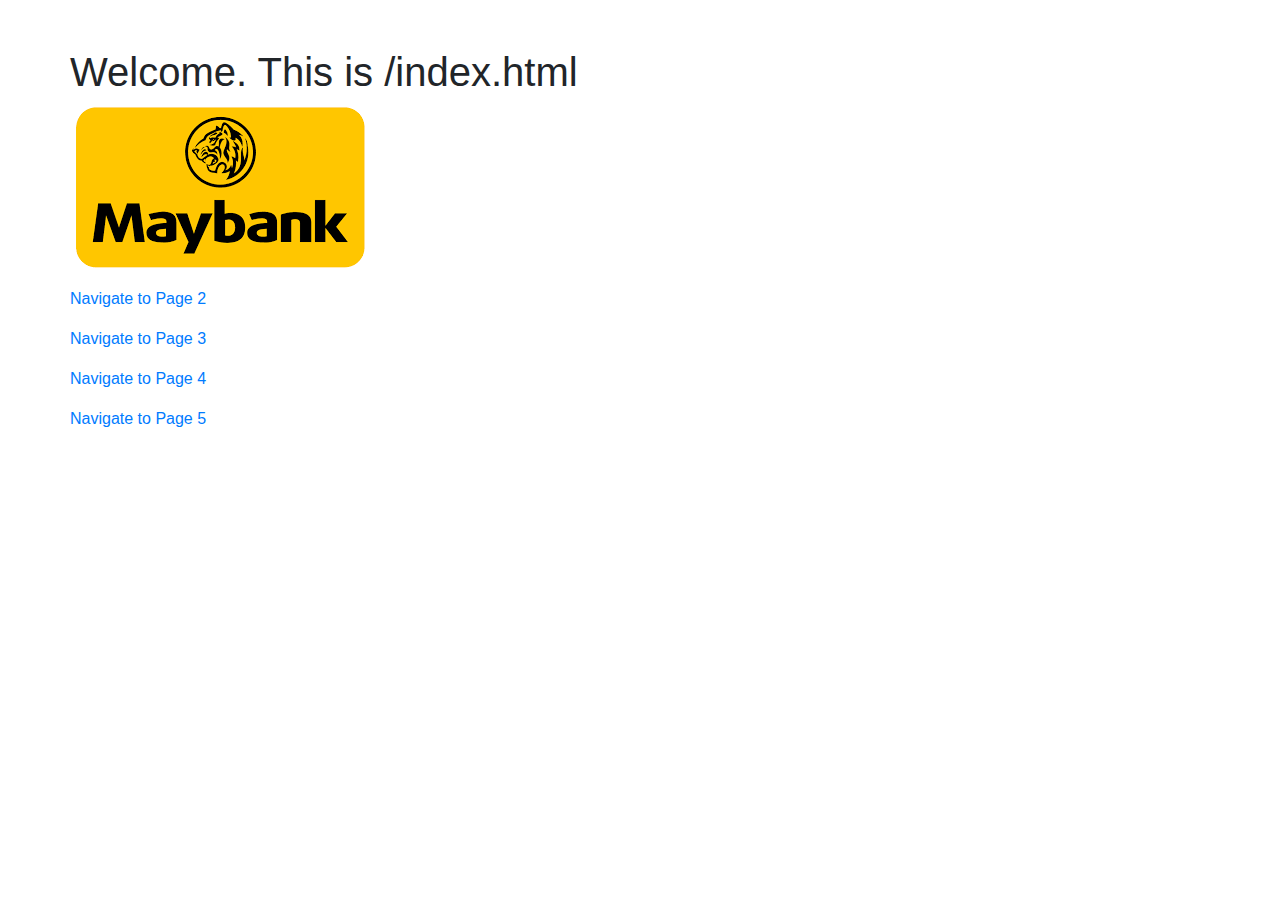
<file: index.html>
<!DOCTYPE html>
<html>

<head>
     <meta charset="UTF-8" />
     <title>M2U Navigation</title>
     <link rel="stylesheet" href="https://stackpath.bootstrapcdn.com/bootstrap/4.5.2/css/bootstrap.min.css" />
</head>

<body>
     <div class="container">
          <div class="row">
               <h1 class="mt-5">Welcome. This is <span id="pageTitle"></span></h1>
          </div>
          <div class="row"><img alt="maybankLogo" src="./images/maybankLogo.png" /></div>
          <div class="row">
               <a class="mt-3" href="/navPoc/page-2.html">Navigate to Page 2</a>
          </div>
          <div class="row">
               <a class="mt-3" href="/navPoc/page-3.html">Navigate to Page 3</a>
          </div>
          <div class="row">
               <a class="mt-3" href="/navPoc/page-4.html">Navigate to Page 4</a>
          </div>
          <div class="row">
               <a class="mt-3" href="/navPoc/page-5.html">Navigate to Page 5</a>
          </div>
     </div>
</body>
<script>
     let dataObj = [
          {
               "cust_segment": "CORP_SA",
               "cust_type": "MNC",
               "uri_type": "/",
               "flag": "OFF",
          },
          {
               "cust_segment": "RETAIL_IND",
               "cust_type": "INDI",
               "uri_type": "/navPoc/page-2.html",
               "flag": "ON",
          },
          {
               "cust_segment": "HN",
               "cust_type": "HN_INDI",
               "uri_type": "/navPoc/page-3.html",
               "flag": "ON",
          },
          {
               "cust_segment": "AFF",
               "cust_type": "AFF_INDI",
               "uri_type": "/navPoc/page-4.html",
               "flag": "OFF",
          },
          {
               "cust_segment": "SME_CORP",
               "cust_type": "SME",
               "uri_type": "/navPoc/page-5.html",
               "flag": "ON",
          },
     ];
     sessionStorage.setItem("loadChecks", JSON.stringify(dataObj));
     window.location.pathname === '/' ? window.location.pathname = '/index.html' : window.location.pathname;
     document.getElementById('pageTitle').append(window.location.pathname);
</script>

</html>
</file>
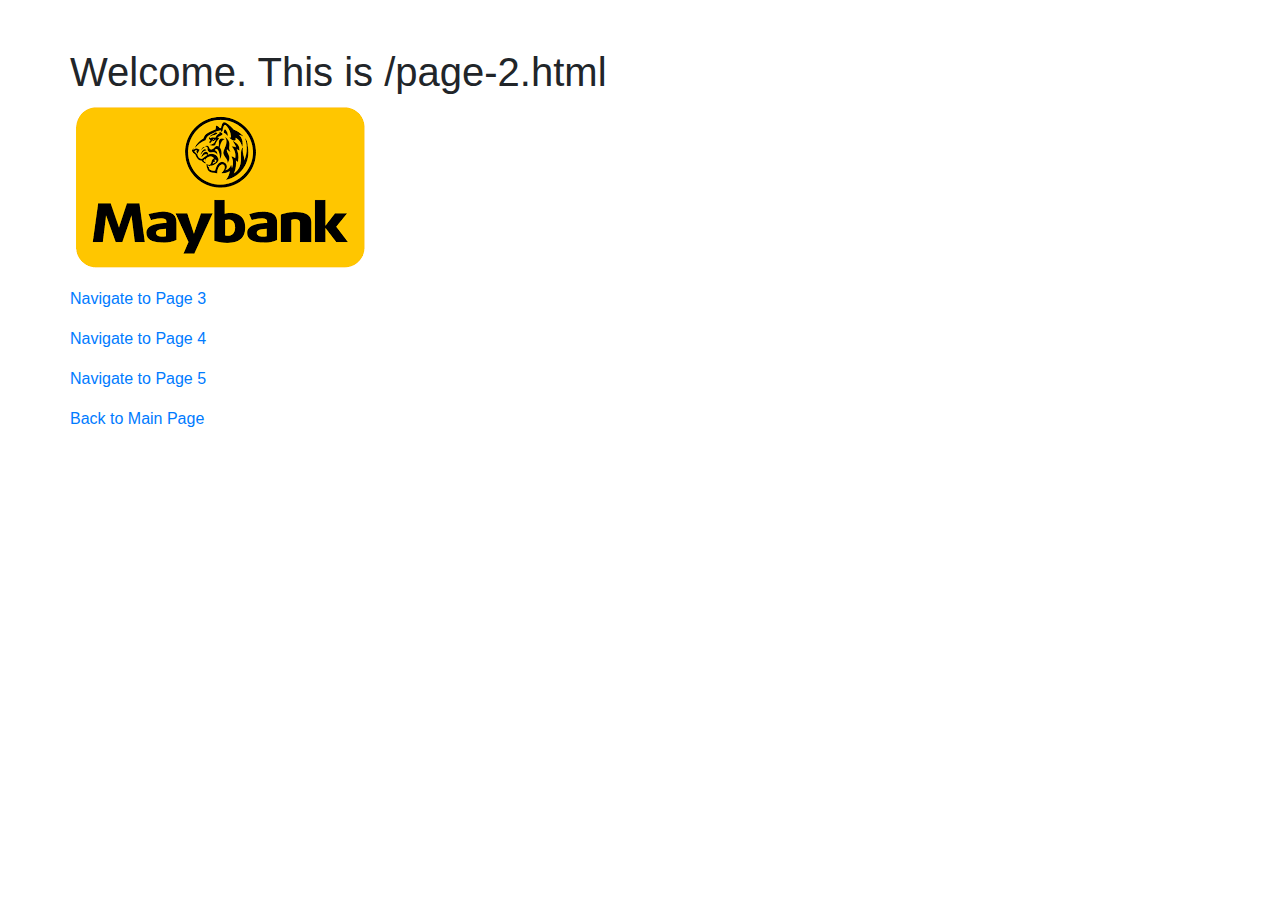
<file: page-2.html>
<!DOCTYPE html>
<html>

<head>
     <meta charset="UTF-8" />
     <title>M2U Navigation</title>
     <link rel="stylesheet" href="https://stackpath.bootstrapcdn.com/bootstrap/4.5.2/css/bootstrap.min.css" />
     <link rel="stylesheet" href="./styles.css" />
</head>

<body>
     <div class="container">
          <div class="row">
               <h1 class="mt-5">Welcome. This is <span id="pageTitle"></span></h1>
          </div>
          <div class="row">
               <img alt="maybankLogo" src="./images/maybankLogo.png" />
          </div>
          <div class="row">
               <a class="mt-3" href="/navPoc/page-3.html">Navigate to Page 3</a>
          </div>
          <div class="row">
               <a class="mt-3" href="/navPoc/page-4.html">Navigate to Page 4</a>
          </div>
          <div class="row">
               <a class="mt-3" href="/navPoc/page-5.html">Navigate to Page 5</a>
          </div>
          <div class="row">
               <a class="mt-3" href="/navPoc/index.html">Back to Main Page</a>
          </div>
          <div class="row float-right dispnone" id="lcIcon">
               <img alt="liveIcon" src="./images/liveIcon.png" />
          </div>
     </div>
</body>
<script type="text/javascript" src="./loadScript.js"></script>

</html>
</file>
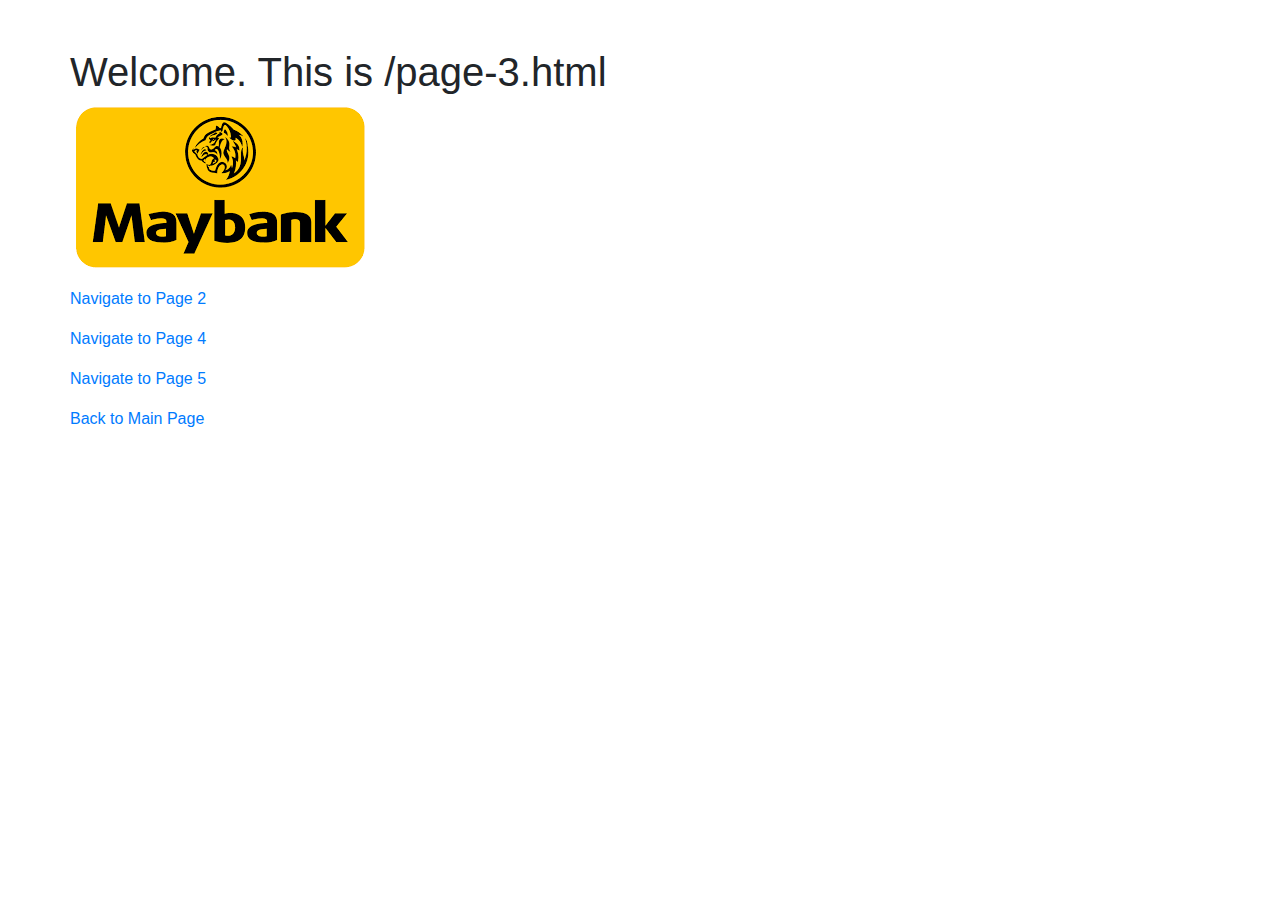
<file: page-3.html>
<!DOCTYPE html>
<html>

<head>
     <meta charset="UTF-8" />
     <title>M2U Navigation</title>
     <link rel="stylesheet" href="https://stackpath.bootstrapcdn.com/bootstrap/4.5.2/css/bootstrap.min.css" />
	 <link rel="stylesheet" href="./styles.css" />
</head>

<body>
     <div class="container">
          <div class="row">
               <h1 class="mt-5">Welcome. This is <span id="pageTitle"></span></h1>
          </div>
          <div class="row">
               <img alt="maybankLogo" src="./images/maybankLogo.png" />
          </div>
          <div class="row">
               <a class="mt-3" href="/navPoc/page-2.html">Navigate to Page 2</a>
          </div>
          <div class="row">
               <a class="mt-3" href="/navPoc/page-4.html">Navigate to Page 4</a>
          </div>
          <div class="row">
               <a class="mt-3" href="/navPoc/page-5.html">Navigate to Page 5</a>
          </div>
          <div class="row">
               <a class="mt-3" href="/navPoc/index.html">Back to Main Page</a>
          </div>
          <div class="row float-right dispnone" id="lcIcon">
               <img alt="liveIcon" src="./images/liveIcon.png" />
          </div>
     </div>
</body>
<script type="text/javascript" src="./loadScript.js"></script>

</html>
</file>
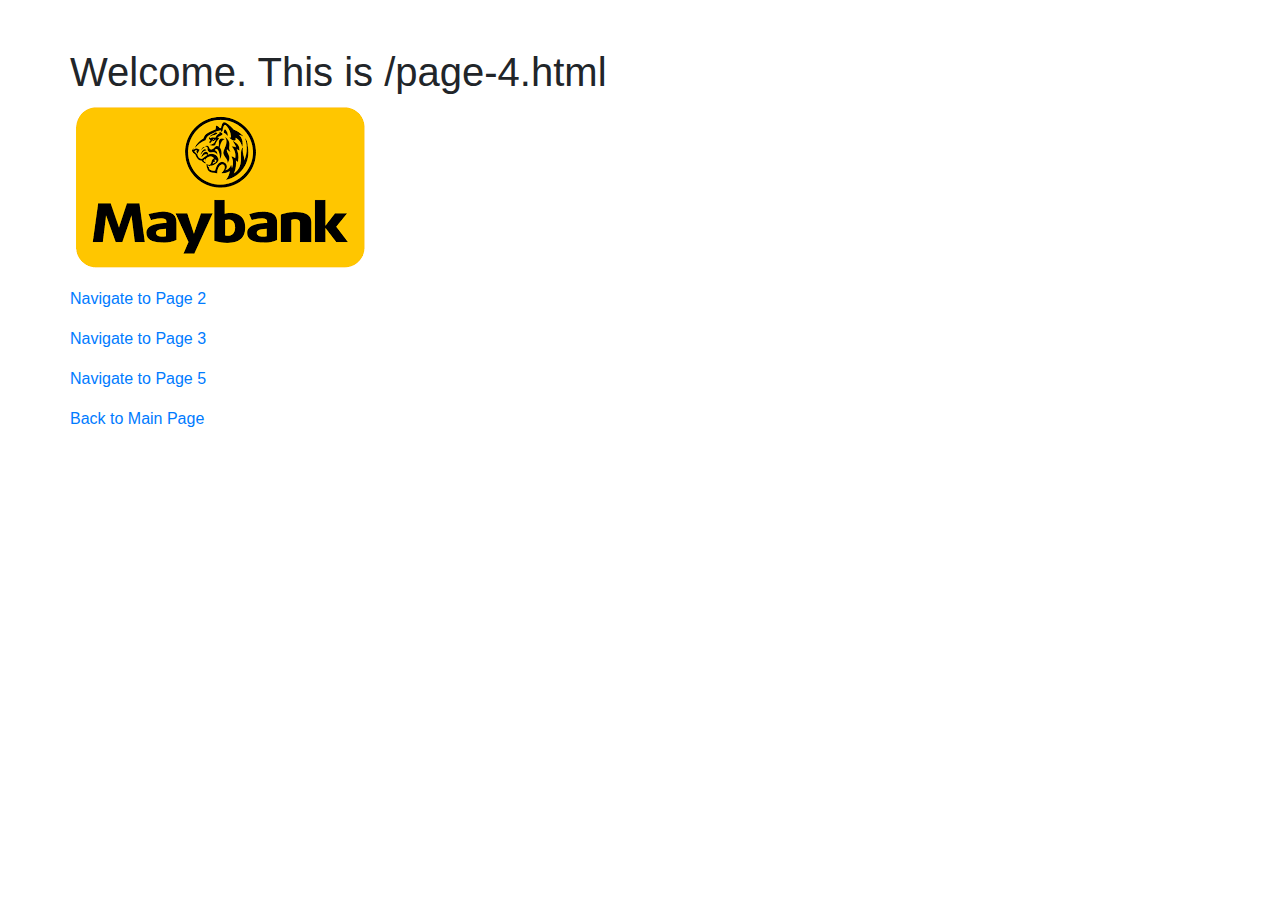
<file: page-4.html>
<!DOCTYPE html>
<html>

<head>
     <meta charset="UTF-8" />
     <title>M2U Navigation</title>
     <link rel="stylesheet" href="https://stackpath.bootstrapcdn.com/bootstrap/4.5.2/css/bootstrap.min.css" />
	 <link rel="stylesheet" href="./styles.css" />
</head>

<body>
     <div class="container">
          <div class="row">
               <h1 class="mt-5">Welcome. This is <span id="pageTitle"></span></h1>
          </div>
          <div class="row">
               <img alt="maybankLogo" src="./images/maybankLogo.png" />
          </div>
          <div class="row">
               <a class="mt-3" href="/navPoc/page-2.html">Navigate to Page 2</a>
          </div>
          <div class="row">
               <a class="mt-3" href="/navPoc/page-3.html">Navigate to Page 3</a>
          </div>
          <div class="row">
               <a class="mt-3" href="/navPoc/page-5.html">Navigate to Page 5</a>
          </div>
          <div class="row">
               <a class="mt-3" href="/navPoc/index.html">Back to Main Page</a>
          </div>
          <div class="row float-right dispnone" id="lcIcon">
               <img alt="liveIcon" src="./images/liveIcon.png" />
          </div>
     </div>
</body>
<script type="text/javascript" src="./loadScript.js"></script>

</html>
</file>
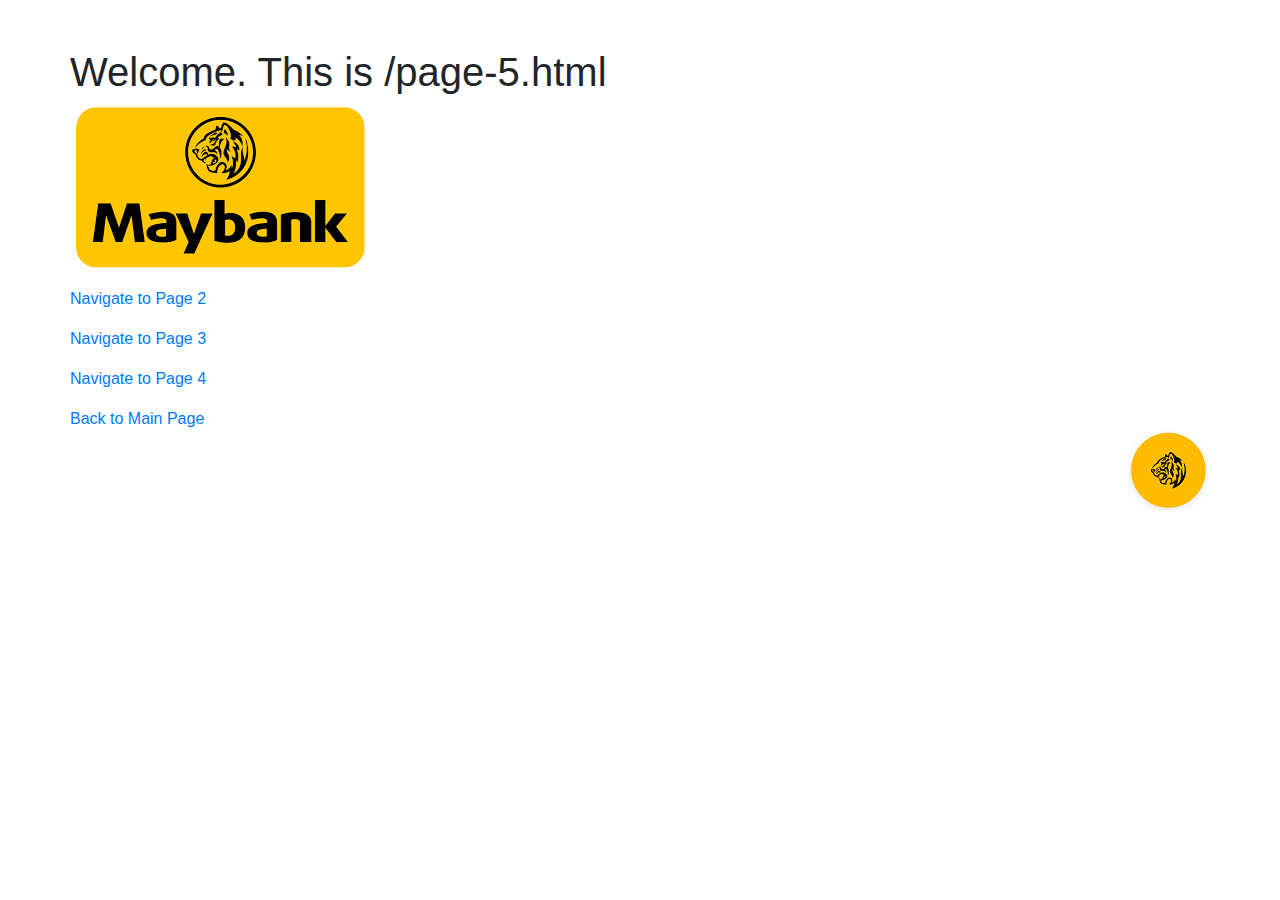
<file: page-5.html>
<!DOCTYPE html>
<html>

<head>
     <meta charset="UTF-8" />
     <title>M2U Navigation</title>
     <link rel="stylesheet" href="https://stackpath.bootstrapcdn.com/bootstrap/4.5.2/css/bootstrap.min.css" />
	 <link rel="stylesheet" href="./styles.css" />
</head>

<body>
     <div class="container">
          <div class="row">
               <h1 class="mt-5">Welcome. This is <span id="pageTitle"></span></h1>
          </div>
          <div class="row">
               <img alt="maybankLogo" src="./images/maybankLogo.png" />
          </div>
          <div class="row">
               <a class="mt-3" href="/navPoc/page-2.html">Navigate to Page 2</a>
          </div>
          <div class="row">
               <a class="mt-3" href="/navPoc/page-3.html">Navigate to Page 3</a>
          </div>
          <div class="row">
               <a class="mt-3" href="/navPoc/page-4.html">Navigate to Page 4</a>
          </div>
          <div class="row">
               <a class="mt-3" href="/navPoc/index.html">Back to Main Page</a>
          </div>
          <div class="row float-right" id="lcIcon">
               <img alt="liveIcon" src="./images/liveIcon.png" />
          </div>
     </div>
</body>
<script type="text/javascript" src="./loadScript.js"></script>

</html>
</file>
<file: styles.css>
.loadChecks {
	display: block;
}

.dispnone {
	display: none;
}
</file>
